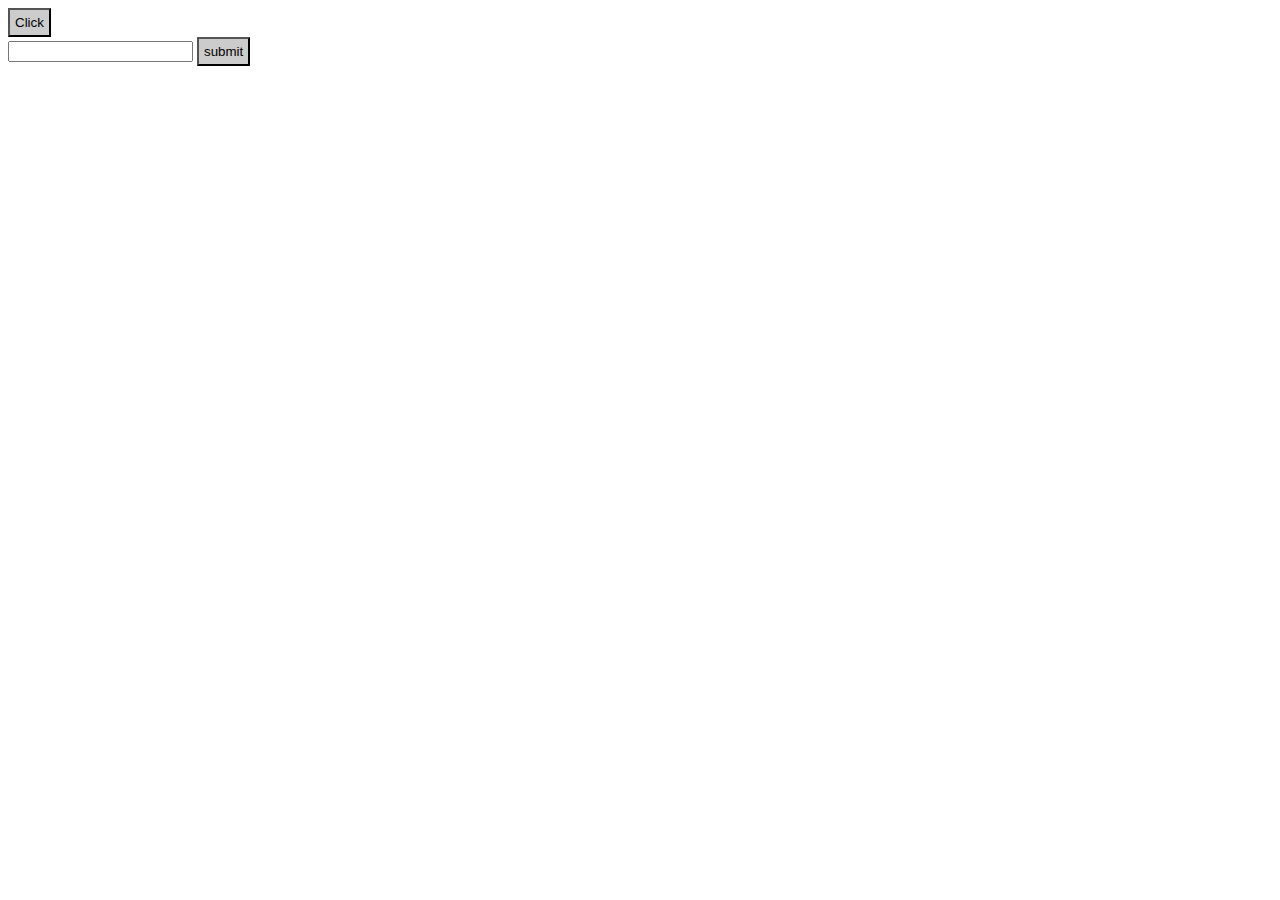
<file: 4/index.html>
<!DOCTYPE html>
<html lang="en">
<head>
    <meta charset="UTF-8">
    <meta name="viewport" content="width=device-width, initial-scale=1.0">
    <meta http-equiv="X-UA-Compatible" content="ie=edge">
    <link rel=stylesheet type="text/css" href="css.css">
    <title>Vue.js 4</title>
    <style>
        .active{
            background: #333;
            color: whitesmoke;
        }
    </style>
</head>
<body>
    <div id="app">
        <!-- 'v-on:' 可簡化為 '@' -->
        <button v-on="{mouseenter: onEnter, mouseleave: onOut}" @click ="onClick">Click</button>
        <form @keyup.enter="onEnter" @submit.prevent="onSubmit">
            <input type="text">
            <button type="submit">submit</button>
        </form>
    </div>




    <script src="../lib/vue.js"></script>
    <script src="js/main.js"></script>
</body>
</html>
</file>
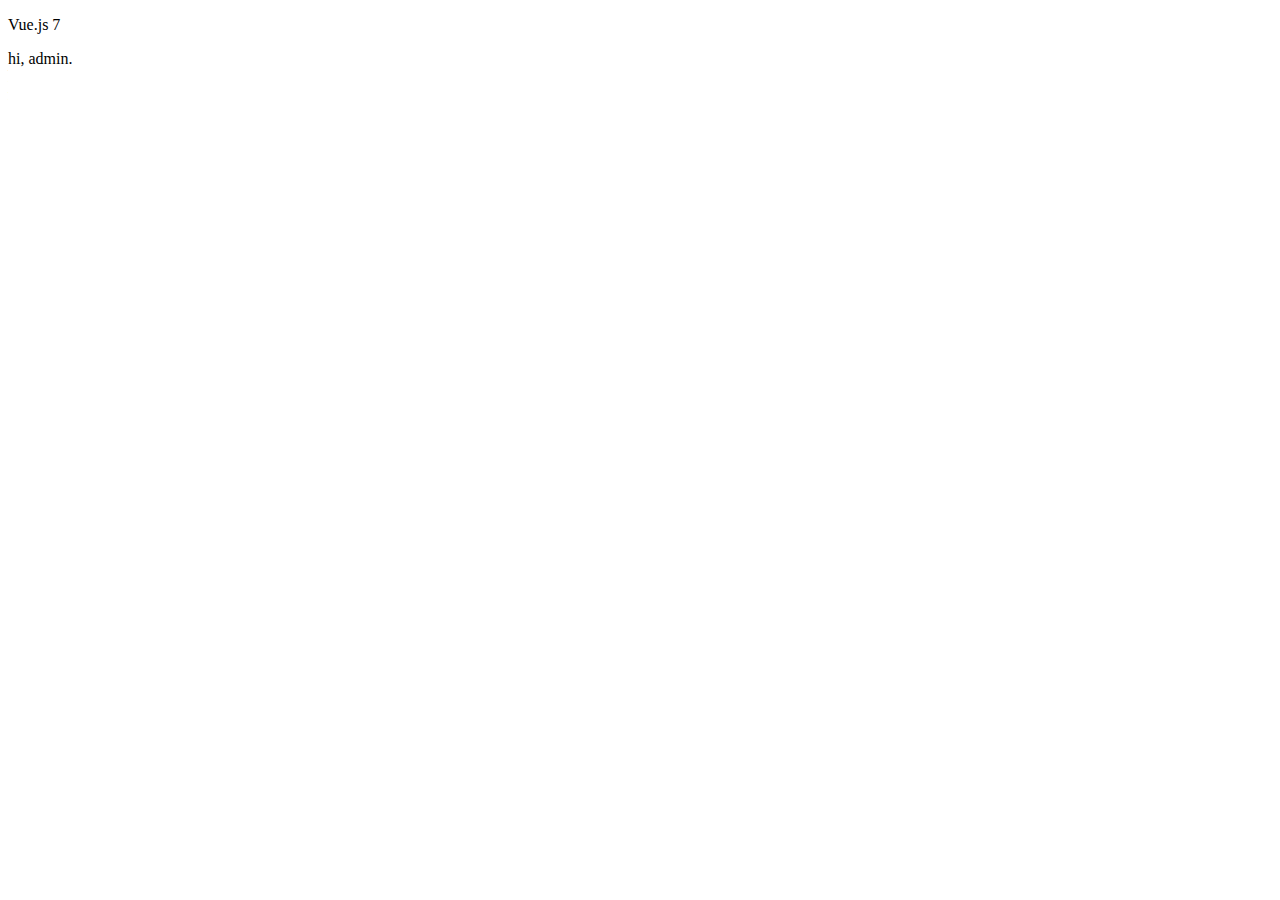
<file: 7/index.html>
<!DOCTYPE html>
<html lang="en">
<head>
    <meta charset="UTF-8">
    <meta name="viewport" content="width=device-width, initial-scale=1.0">
    <meta http-equiv="X-UA-Compatible" content="ie=edge">
    <link rel=stylesheet type="text/css" href="css.css">
    <title>Vue.js 7</title>
</head>
<body>
    <p>Vue.js 7</p>
    <div id="app">
        <div v-if="role == 'admin' || role == 'super_admin'">
            hi, admin.
        </div>
        <div v-else-if="role == 'hr'">
                hi, HR.
        </div>
        <div v-else>
            request forbidden.
        </div>
    </div>




    <script src="../lib/vue.js"></script>
    <script src="js/main.js"></script>
</body>
</html>
</file>
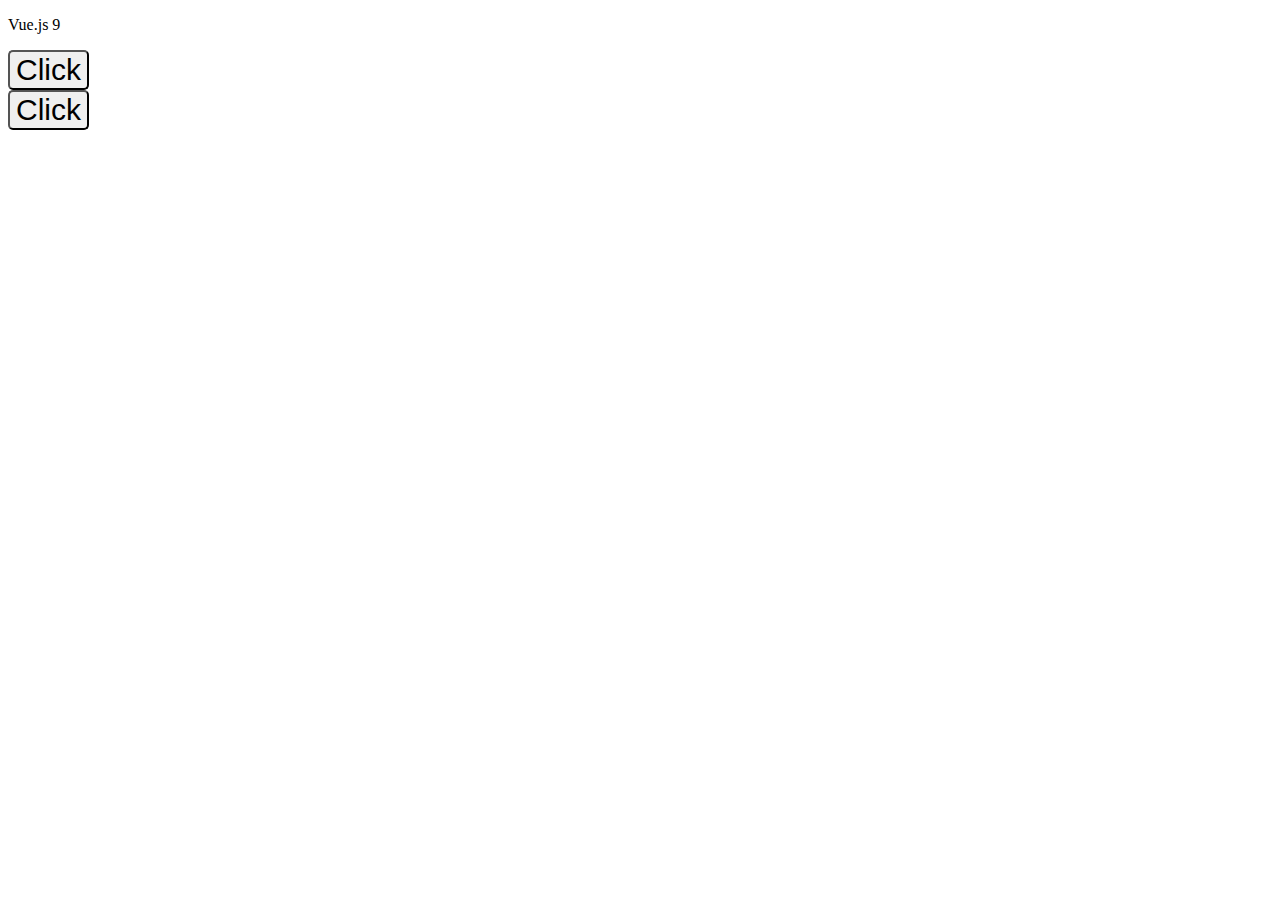
<file: 9/index.html>
<!DOCTYPE html>
<html lang="en">
<head>
    <meta charset="UTF-8">
    <meta name="viewport" content="width=device-width, initial-scale=1.0">
    <meta http-equiv="X-UA-Compatible" content="ie=edge">
    <link rel=stylesheet type="text/css" href="css.css">
    <title>Vue.js 9</title>
</head>
    <body>
        <p>Vue.js 9</p>
        <div id="seg1">
            <alert></alert>
        </div>
        <div id="seg2">
            <alert></alert>
        </div>



    <script src="../lib/vue.js"></script>
    <script src="js/main.js"></script>
</body>
</html>
</file>
<file: 4/css.css>
button{
    background-color: #ccc;
    padding: 5px;
    transition: .3s;
}
button:focus{
    outline: none;
}
button:hover{
    background-color: salmon;
}
</file>
<file: 7/css.css>
input{
    padding: 5px;
}
input:focus{
    outline: none;
}
textarea{
    width: 100%;
}
</file>
<file: 9/css.css>
button{
    font-size: 30px;
    border-radius: 5px;
}
button:focus{
    outline: none;
}
</file>
